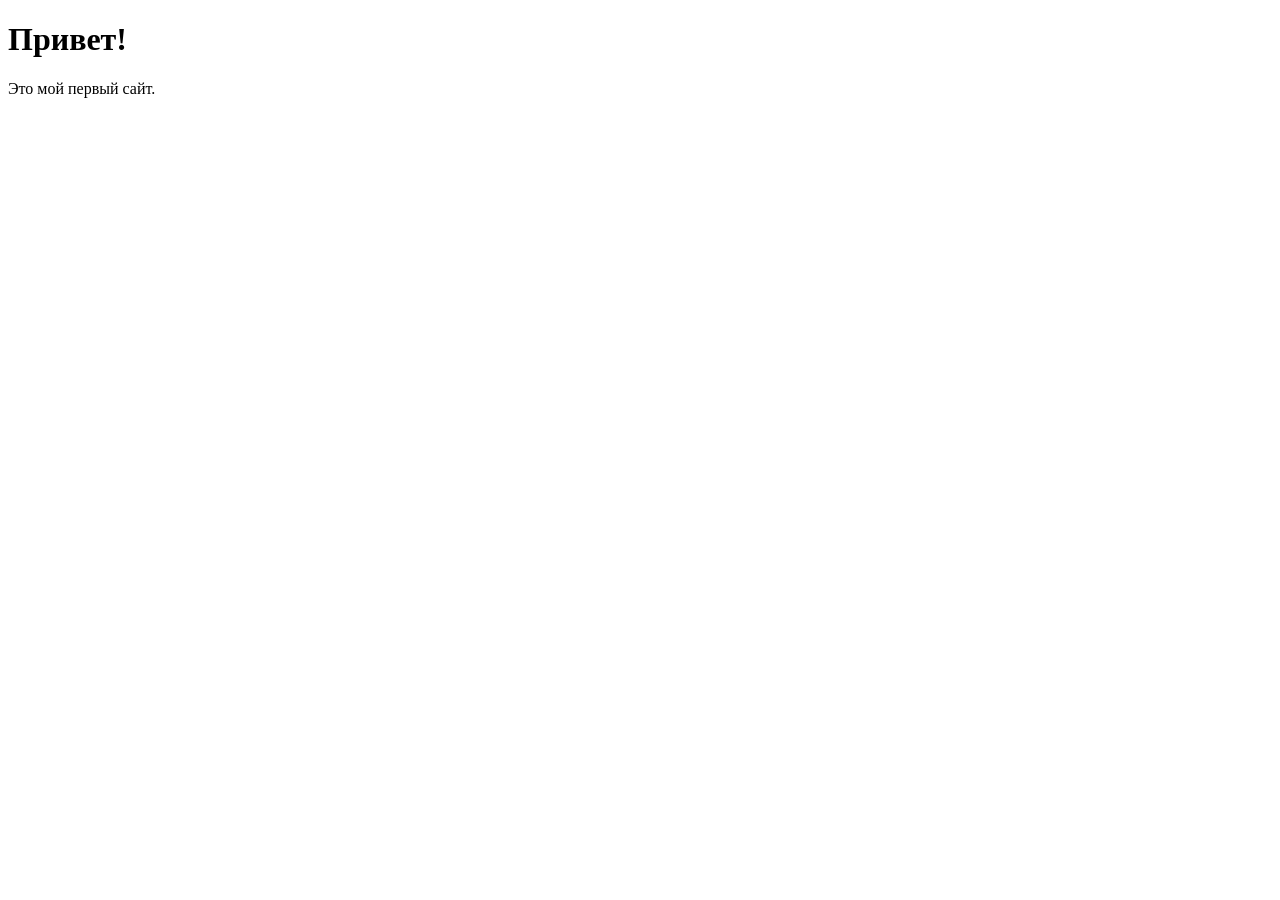
<file: index.html>
<!DOCTYPE html>
<html lang = "ru"></html>
<head>
    <meta charset = "UTF-8">
    <meta name = "viewport" content = "width = device-width,initia_scale=1.0">
    <title>Мой сайт</title>
</head>
<body>
    <h1>Привет!</h1>
    <p>Это мой первый сайт.</p>
</body>
</html>
</file>
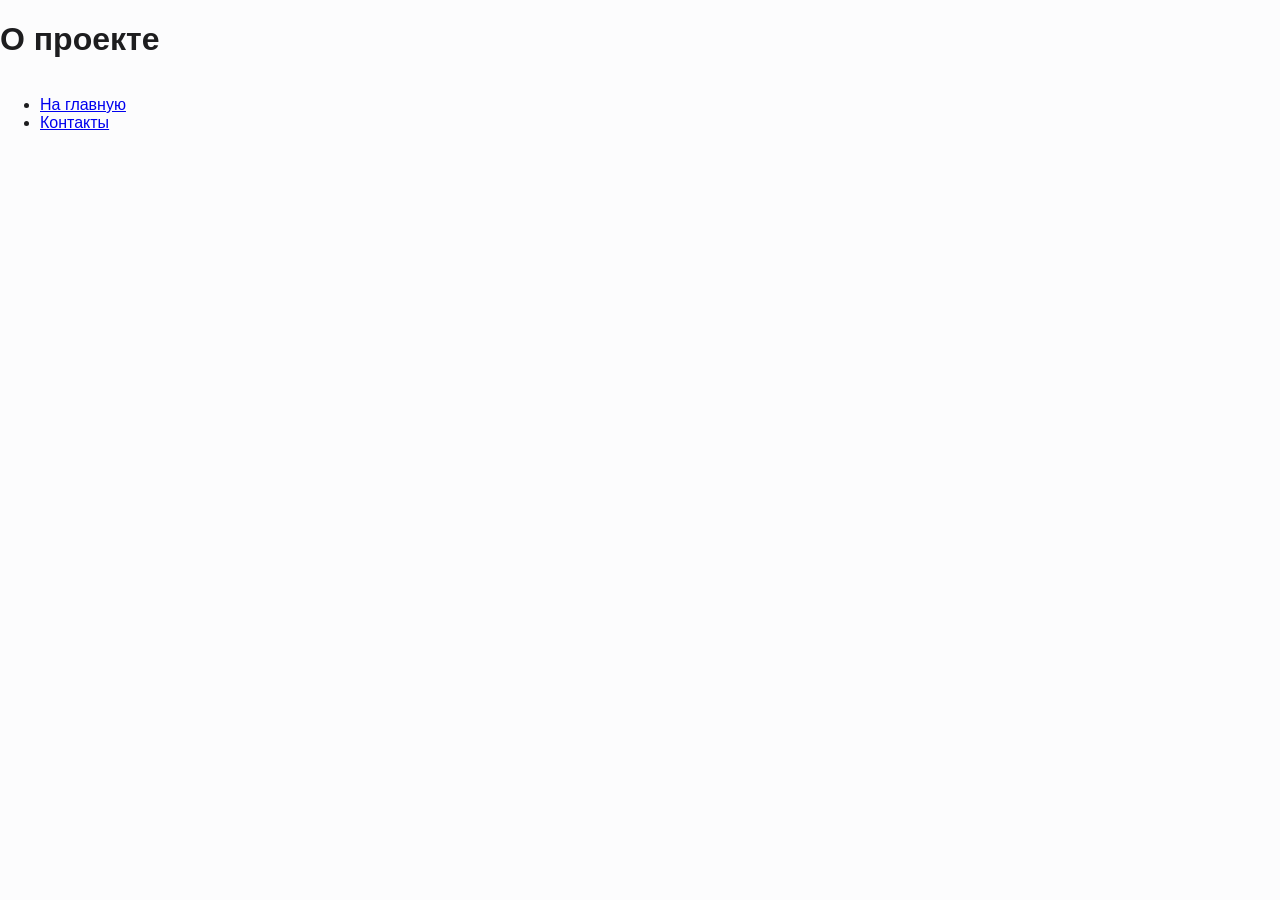
<file: about.html>
<!DOCTYPE html>
<html lang = "ru">
<head>
    <meta charset = "UTF-8">
    <link rel="stylesheet" href="about_style.css">
    <meta name = "viewport" content = "width = device-width,initia_scale=1.0">
    <title>PlanDay</title>
</head>
<body>
    <h1>О проекте</h1> 
    <ul>
        <li><a href = "index.html"> На главную </a></li>
        <li><a href = "contacts.html">Контакты</a></li>
    </ul>
    
</body>
</file>
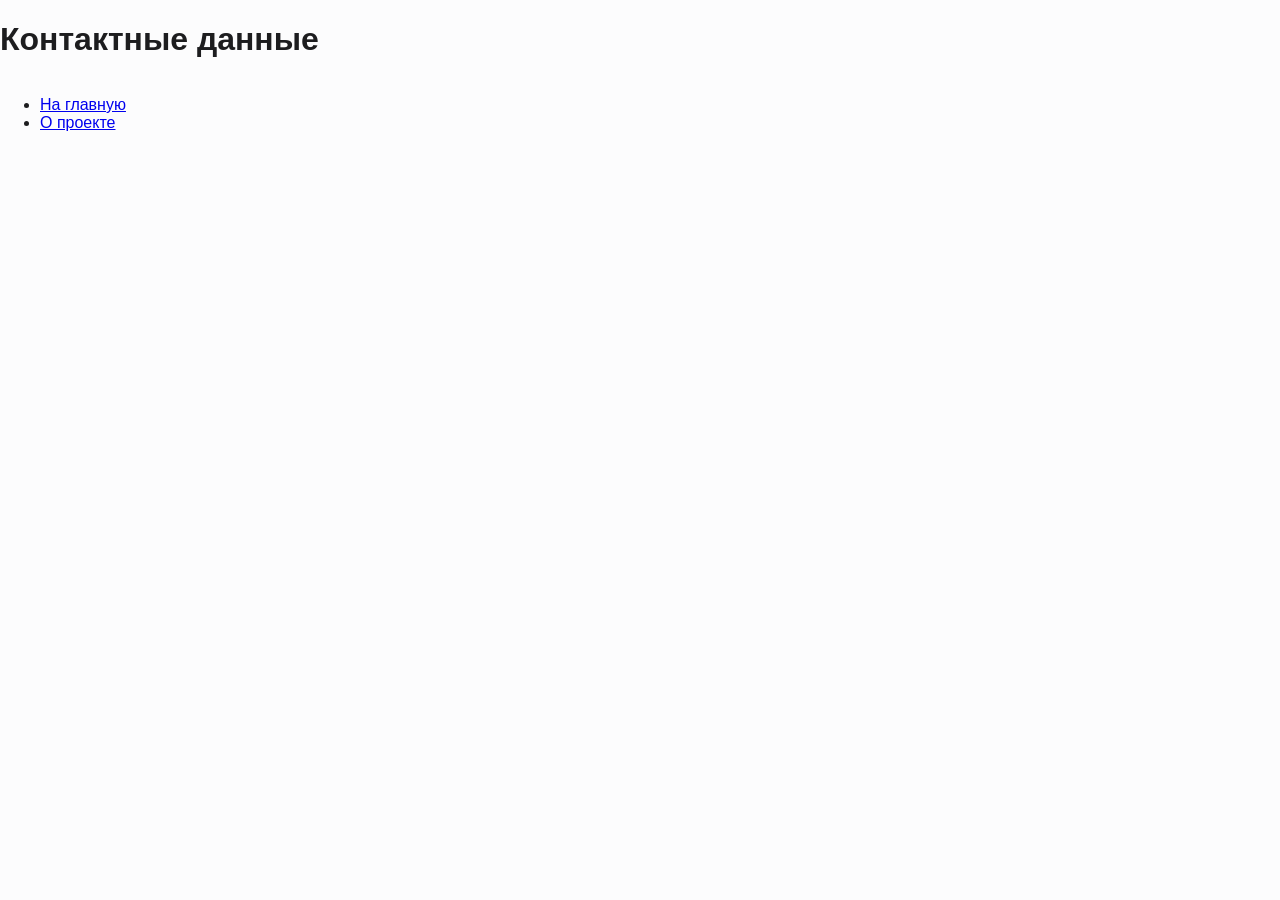
<file: contacts.html>
<!DOCTYPE html>
<html lang = "ru">
<head>
    <meta charset = "UTF-8">
    <link rel="stylesheet" href="contacts_style.css">
    <meta name = "viewport" content = "width = device-width,initia_scale=1.0">
    <title>PlanDay</title>
</head>
<body>
    <h1>Контактные данные</h1>
    <ul>
        <li><a href = "index.html">На главную</a></li>
        <li><a href = "about.html">О проекте</a></li>
    </ul>

</body>
</file>
<file: about_style.css>
body{
    background-color: #fcfcfd;
    color : #1d1d1f;
    font-family: -apple-system, BlinkMacSystemFont, "Segoe UI", Roboto, sans-serif;
    margin: 0;
    padding: 0;
    display: flex;
    flex-direction: Column;
    align-items: left; 
}
</file>
<file: contacts_style.css>
body{
    background-color: #fcfcfd;
    color : #1d1d1f;
    font-family: -apple-system, BlinkMacSystemFont, "Segoe UI", Roboto, sans-serif;
    margin: 0;
    padding: 0;
    display: flex;
    flex-direction: Column;
    align-items: left; 
}
</file>
